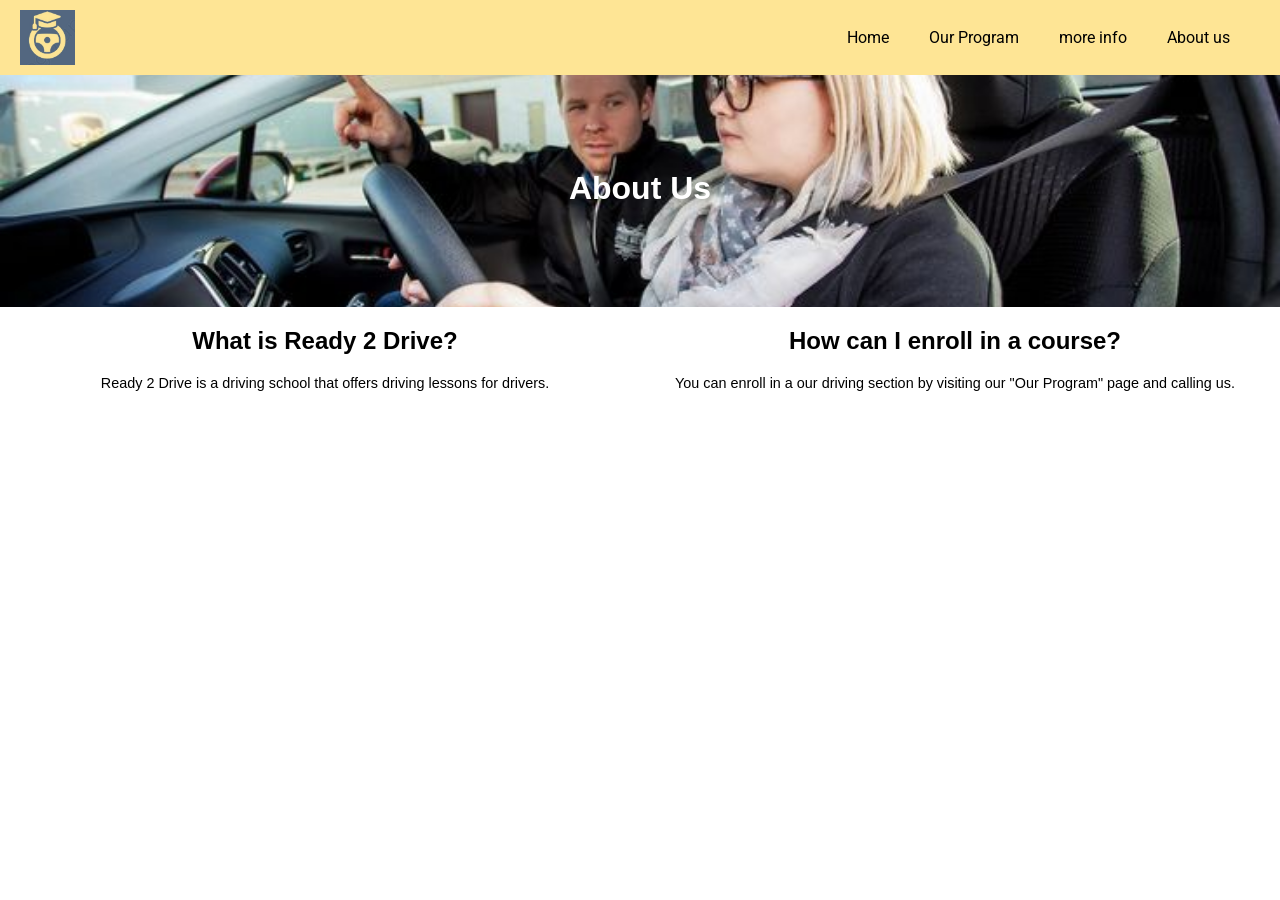
<file: faq.html>
<!DOCTYPE html>
<html lang="en">
<head>
    
    <link rel="preconnect" href="https://fonts.googleapis.com">
    <link rel="preconnect" href="https://fonts.gstatic.com" crossorigin>
    <link href="https://fonts.googleapis.com/css2?family=Roboto:wght@700&display=swap" rel="stylesheet">


    <meta charset="UTF-8">
    <meta name="viewport" content="width=device-width, initial-scale=1.0">
    <link rel="icon" type="image/png" href="logo-tital.png"/>
    <title>About us</title>
    <link rel="stylesheet" href="styles.css">
    <script src="script.js" defer></script>
</head>
<body>
    <div class="Flex">
            <div class="logo-mini"><a href="index.html"><img class="logo" src="LOGO-mini.jpeg" alt="logo"></a></div>
            <div class="menu-btn" onclick="toggleMenu()">☰</div>
        <div class="toolbox">
            <div class="Home"><a href="index.html">Home</a></div>
            <div class="program"><a href="program.html">Our Program</a></div>
            <div class="more_info"><a href="more_info.html">more info</a></div>
            <div class="FAQ"><a href="faq.html">About us</a></div>
        </div>
    </div>
    <div class="space">
        <h1 class="heading">About Us</h1>
    </div>
  

    <div class="content">
        <div class="question">
            <h2>What is Ready 2 Drive?</h2>
            <p>Ready 2 Drive is a driving school that offers driving lessons for drivers.</p>
        </div>
        <div class="question">
            <h2>How can I enroll in a course?</h2>
            <p>You can enroll in a our driving section by visiting our "Our Program" page and calling us.</p>
        </div>
</file>
<file: styles.css>
* {
  margin: 0;
  padding: 0;
  box-sizing: border-box;
}

html, body {
  width: 100%;
  overflow-x: hidden;
}
body{
    background-color:#ffffff;
    color:rgb(0, 0, 0);
    margin: 0;
    padding: 0;
    font-family: Arial, sans-serif;
    scroll-padding: 20px;
    padding-top: 70px; /* adjust to navbar height */
}

.Flex {
    background-color: #FEE595;
    display: flex;
    padding: 10px 20px;
    gap: 10px;
    align-items: center;
    justify-content: space-between;
    color: #ffffff;
    position: fixed;   /* 👈 stays on top */
    top: 0;
    left: 0;
    width: 100%;
    z-index: 1000;
}

.toolbox {
    display: flex;
    gap: 20px;
    color: black;
  font-family: "Roboto", sans-serif;
  font-optical-sizing: auto;
  font-weight: 400;
  font-style: normal;
  font-variation-settings:
    "wdth" 100;
}

/* MOBILE VIEW */
@media (max-width: 667px) {
    .toolbox {
      color: black;
      font-weight: bold;
      font-family: Arial, sans-serif;
      position: fixed;
      top: 0;
      right: -220px; /* hidden off screen */
      width: 200px;
      height: 100vh;
      background-color: #FEE595;
      flex-direction: column;
      padding: 60px 20px;
      transition: top  0.5s ease;
      font-family: "Roboto", sans-serif;
      font-optical-sizing: auto;
      font-weight: 400;
      font-style: normal;
      font-variation-settings:
        "wdth" 100;
    }

    /* when active */
    .toolbox.active {
      right: 0;
      margin-top: 50px;
      font-family: "Roboto", sans-serif;
      font-optical-sizing: auto;
      font-weight: 400;
      font-style: normal;
      font-variation-settings:
        "wdth" 100;
    }
}
.menu-btn {
  color: black;
  display: none;
  font-size: 28px;
  cursor: pointer;
}

/* show only on mobile */
@media (max-width: 667px) {
    .menu-btn {
        display: block;
        color: rgb(0, 0, 0);
    }
}








.toolbox {
    display: flex;
    padding: 0px max(20px);
    gap: 20px;
    align-items: center;
    text-align: center;
}
.toolbox div a {
    text-decoration: none;
    color: #000;
}
.toolbox div {
    padding: 10px;
    font-size: 1em;
    cursor: pointer;
    
}
.alt-text {
    font-size: 0.9em;
    color: #555;
    margin-top: 10px;
    text-align: end;
}
.logo-mini{
    max-width: 55px;
    max-height: 55px;
    display: flex;
    padding-right: 0px;
}
.logo {
    max-width: 55px;
    max-height: 55px;
    display: flex;
    align-self: center;
    padding-right: 0px;
}

.heading {
    background-image: image-set("driver.jpeg");
    background-size: cover;
    background-repeat: no-repeat;
    background-position: center;
    padding: 100px 20px;
    font-size: 2em;
    color: #ffffff;
    text-align: center;
    margin: 0;

}
.contact-info a{
    text-decoration: none;
    color: #000000;
}
/*main */
p {
    font-size: 0.9em;
    margin: 20px 0;
    display: block;
    block-size: auto;
    overflow-wrap: break-word
}
.car {
    max-width: 100%;
    height: auto;
    border-radius: 8px;
}
.main {
    display: flex;
    gap: 30px;
    max-width: 1100px;
    margin: 0 auto;
    padding: 40px 20px;
    align-items: center;
    font-size: 20px;
}
.pic {
    flex: 1;
}

.class {
    flex: 1;
}
.class {
    display: flex;
    flex-direction: column;
    padding: 0px max(20px);
    gap: 20px;
    font-size: 25px;
}
.class h2 {
    font-size: 2em;
    margin-bottom: 10px;
    justify-content: center;
    text-align: center;
}
.btn {
    padding: 10px 20px;
    font-size: 1em;
    background-color: #000000;
    color: #ffffff;
    border: none;
    border-radius: 30px;
    cursor: pointer;
    float: right;
}
.form input,
.form textarea {
  padding: 14px;
  border-radius: 10px;
  border: 1px solid #b6c2e2;
  font-size: 1em;
}

/* FAQ Section */

.lessons {
  padding: 60px 80px;
}

.lessons h1 {
  font-size: 48px;
  margin-bottom: 50px;
}

.grid {
  display: grid;
  grid-template-columns: repeat(4, 1fr);
  gap: 50px;
  align-items: center;
}

.text-box h2 {
  font-size: 24px;
  margin-bottom: 10px;
}

.text-box p {
  line-height: 1.6;
  font-size: 16px;
}

.image-box img {
  width: 100%;
  height: 260px;
  object-fit: cover;
  border-radius: 25px;
}

.content {
    display: grid;
    grid-template-columns: repeat(auto-fit, minmax(300px, 1fr));
    justify-content: center;
    align-items: flex-start;
    padding: 20px;
    gap: 20px;
}


/* moreinfo section */

.contact {
  display: grid;
  grid-template-columns: 1fr 1fr;
  gap: 60px;
  padding: 80px;
}

.contact-left h1 {
  font-size: 48px;
  margin-bottom: 20px;
}

.contact-left p {
  color: #555;
  line-height: 1.6;
  max-width: 500px;
}

.contact-info {
  margin-top: 20px;
}

.contact-form {
  display: flex;
  flex-direction: column;
  gap: 12px;
}

.contact-form label {
  font-weight: 600;
}

.contact-form input,
.contact-form textarea {
  padding: 14px;
  border-radius: 10px;
  border: 1px solid #b6c2e2;
  font-size: 1em;
}

textarea {
  min-height: 120px;
  resize: vertical;
}

.contact-form button {
  margin-top: 20px;
  padding: 14px;
  border-radius: 30px;
  border: none;
  background: #374f6c;
  color: #ffffff;
  font-weight: bold;
  font-size: 1em;
  cursor: pointer;
}

.error {
  color: red;
  font-size: 0.85rem;
  display: none;

}
@media (max-width: 667px) {
  .grid {
    grid-template-columns: 1fr;
    gap: 30px;
  }

  .image-box img {
    width: 100%;
    height: auto;
  }

  h1 {
    text-align: center;
  }

  .text-box {
    text-align: center;
  }
}@media (max-width: 667px) {
  .contact {
    grid-template-columns: 1fr;
    padding: 40px 20px;
    gap: 40px;
  }

  .contact-left {
    text-align: center;
  }

  .contact-left h1 {
    font-size: 32px;
  }

  .contact-left p {
    margin: 0 auto;
  }

  .contact-info {
    margin-top: 15px;
  }

  .contact-form {
    width: 100%;
  }
}



/* programs section */

.detil{
    padding: 0px 20px;
    font-size: 1.1em;
    text-align: center;
    margin-bottom: 20px;
}
.content{
    text-align: center;
}
.programsections{
    display: grid;
    grid-template-columns: repeat(auto-fit, minmax(250px, 1fr));
    align-content: center;
    padding: 20px;
    gap: 50px;
}
.section{
    border: 1px solid #000000;
    padding: 20px;
    border-radius: 10px;
    text-align: center;
    cursor: pointer;
}
.form{
    display: flex;
    flex-direction: column;
    gap: 15px;
    max-width: 500px;
    margin: 20px auto;
    padding: 20px;
    border: 1px solid #000000;
    border-radius: 10px;
}
.title{
    text-align: center;
    font-size: 1.5em;
    margin-bottom: 10px;
    display: grid;
    justify-content: center;
}
.field, .email-field{
    padding: 10px;
    font-size: 1em;
    border: 1px solid #000000;
    border-radius: 5px;
}
.select-btn {
  margin-top: 15px;
  padding: 10px 20px;
  background-color: #000;
  color: #fff;
  border: none;
  border-radius: 6px;
  cursor: pointer;
}

.select-btn:hover {
  background-color: #444;
}
.message{
    font-family: Arial, sans-serif;
    padding: 10px;
    font-size: 1em;
    border: 1px solid #000000;
    border-radius: 5px;
    min-height: 100px;
    resize: vertical;
}
::placeholder {
  font-family: Arial, sans-serif;
  font-size: 14px;               
  color: #888;                    
}

/* end*/
.end{
    background-color: #000000;
    text-align: start;
    padding: 10px 0;
    margin-top: 20px;
    color: #ffffff;
}
/* Media query for mobile devices */
@media (max-width: 768px) {
    .main {
        flex-direction: column;
        text-align: center;
    }

    .class {
        align-items: center;
    }
}
</file>
